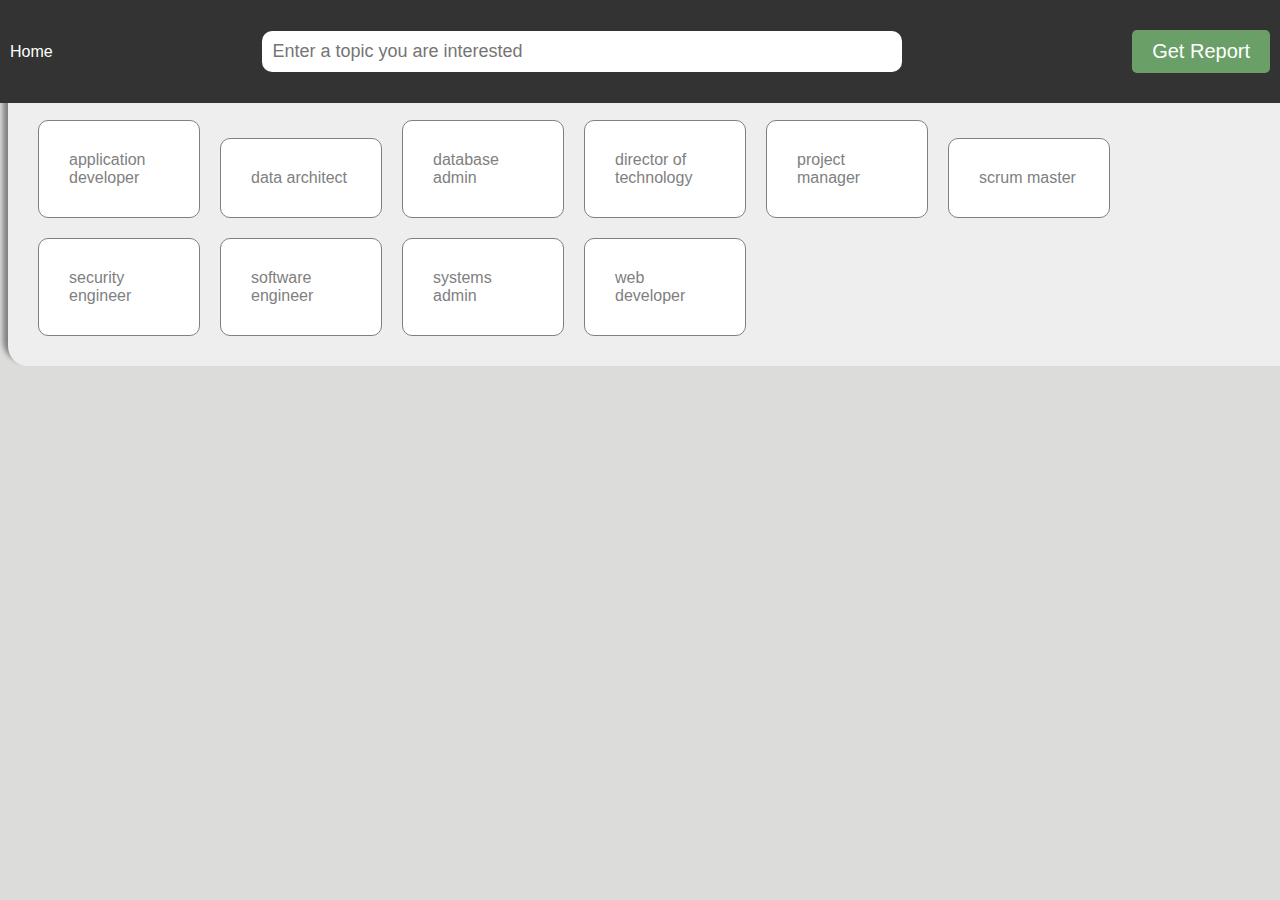
<file: askai.html>
<html><head>
  <script src="https://ajax.googleapis.com/ajax/libs/jquery/3.6.3/jquery.min.js"></script>
  <meta name="viewport" content="width=device-width, initial-scale=1.0"> 
  <style>
    body {
        font-family: helvetica, sans-serif;
        
      background:#dcdcda;
      overflow:auto;
      }
  #container {
    position: absolute;
  top: 55%;
  left: 50%;
  transform: translate(-50%, -45%);
  display: flex;
  flex-direction: column;
  align-items: center;
  background:#333;
  padding:20px;
  width:90%;
  border-radius:20px;
  box-shadow:-5px -5px 5px gray;
}

#question_box {
  display: flex;
  flex-direction: column;
  align-items: center;
  margin-bottom: 20px;
  
}

#prompt_div {
  height: 150px;
  width: 90%;
  font-size: 14px;
  padding:20px;
  border-radius:10px;
  display: none;
}

#sendtoGPT, #getReport {
  margin: 20px;
  padding: 10px 20px;
  font-size: 20px;
  background-color: #6aa068;
  color: white;
  border: none;
  border-radius: 5px;
  cursor: pointer;
  
}
#sendtoGPT{
  display:none;
}

#result {
  font-family: helvetica, sans-serif;
  height: auto;
  max-height:150px;
  width: 90%;
  font-size: large;
  background: #fcf9ef;
  border: 1px solid gray;
  padding: 20px;
  margin: 10px;
  overflow: auto;
  border-radius:10px;
}

#topic {
  font-size: large;
  width: 50%;
  border:none;
  border-radius: 10px;
  padding:10px;
}

#topic_chooser {
  display: none;
  flex-direction: column;
  align-items: center;
  margin-top: 10px;
  background:#eee;
  padding:20px;
  width:100%;
  border-radius:20px;
  box-shadow:-5px -5px 5px gray;
}

.topic_option {
  display: inline-block;
  width:100px;
  padding:30px;
  margin:10px;
  border:1px solid gray;
  border-radius:10px;
  background:white;
  cursor:pointer;
  text-decoration: none;
  color:gray;
}

#toolbar {
  display: flex;
  position: fixed;
  top: 0px;
  left: 0px;
  justify-content: space-between;
  align-items: center;
  padding: 10px;
  background-color: #333;
  color: white;
  text-decoration: none;
  width: 100%;
}

#report_card {
  position: absolute;
  top: 55%;
  left: 50%;
  transform: translate(-50%, -45%);
  display: none;
  flex-direction: column;
  align-items: center;
  background:white;
  padding:20px;
  width:90%;
  border-radius:20px;
  box-shadow:-5px -5px 5px gray;
}

      
  </style>
  </head>
  <body>  
  <div id="toolbar"><a style="text-decoration: none;color:white" href="/interview/askai.html">Home</a><input id="topic" placeholder="Enter a topic you are interested" /><button id="getReport">Get Report</button></div>
  <div id="container">
    
  
    <div id="result" contenteditable="true">
      Are you ready... let us go...
    </div>
    <button id="sendtoGPT">Go > </button>
  
  
  <textarea contenteditable="true" id="prompt_div" placeholder="Answer the question" onpaste="preventPaste(event)"></textarea>
 

</div>
<div id="topic_chooser">
  <h1>Select a topic </h1>

</div>
<div id="report_card"><h2>Your report card</h2></div>
<script>
  var qa = [];
  var topic = "";
  var question_bank = [];
  var user_answers = [];
  var AI_answers = [];
  var question_index = 0;
  var answer = "";
  var topics_list = ["application developer","data architect","database admin","director of technology","project manager","scrum master","security engineer","software engineer","systems admin","web developer"];
  var loc = window.location.href;
  if(loc.indexOf("?topic=")>0){
  topic = loc.split("?topic=")[1];
  topic = decodeURIComponent(topic);
    $("#topic").val(topic);
    $("#topic_chooser").hide();
    $("#container").show();
    
    
  }else{
    $("#topic_chooser").show();
    $("#container").hide();
   
  }
  $(".topic_option").click(function(){
      loc.href = "askai.html?topic="+$(this).text();
    })

  $("#getReport").click(function(){
    $("#report_card").toggle();
    $("#container").toggle();
    $("#topic_chooser").hide();
  })  
  function preventPaste(event) {
  event.preventDefault();
}

function add_topics(){
  for(i=0;i<topics_list.length;i++){
    $("#topic_chooser").append('<a href="?topic='+topics_list[i]+'" class="topic_option">'+topics_list[i]+'</a>')
  }
}
add_topics();
function process_response(text){
     $(".waiting").hide();
      if(text.indexOf(":")>0){
        $("#result").html(text.substring(text.indexOf(":") +1));

      }else{
        
        answer = text.substring(answer);
        $("#result").html(text);
      }
      

}
function process_completion(){
  
}
function process_error_response(text){
    
}

$("#sendtoGPT").click(function(){

  ans = $("#prompt_div").val();
  if(qa.length > 0) {
    if(ans.length >1){
      prev_index = parseInt(question_index)-1;
      $("#result").append("<p>" +qa[prev_index][1]);
      
      prompt = "Grade this answer (0-incorrect,5-partially correct,10 - fully correct) answer: ###"+ans + "###, question:###"+qa[prev_index][0]+"###";
      
        $("#report_card").append("<div class='question'><h3>"+(question_index)+". "+qa[prev_index][0] + " </h3></div>");
      $("#report_card").append("<div class='user_answer'>&nbsp;&nbsp;&nbsp;&nbsp;<b>Your answer</b> : "+ans + "</div>");
      
      paidAI(prompt).then(data => {
          $("#report_card").append("<div class='user_answer'>&nbsp;&nbsp;&nbsp;&nbsp;<b>Your grade</b> : "+data + "</div>");
        
      });
      //$("#report_card").append("<div class='question'><h3>"+(question_index)+". "+qa[question_index][0] + " </h3></div>");
     // $("#report_card").append("<div class='user_answer'>&nbsp;&nbsp;&nbsp;&nbsp;<b>Your answer</b> : "+ans + "</div>");
      
      $("#prompt_div").val("");
      $("#prompt_div").hide();  
    }else{
      $("#result").html((question_index+1)+". "+ qa[question_index][0]);
      $("#prompt_div").show();
      question_index++;
    }
  
  
  
  }else{
    //getQs();
  }

})


/*
  $("#sendtoGPT").click(function(){
    
    waiting = "<img class='waiting' src='https://static.wixstatic.com/media/34168b_d90dce54c59542ffa482c91aacbb6a32~mv2.gif' style='height: 15px;width: 50px;'/>";     
    
    if(topic ==""){
      topic = $("#topic").val();
    }
    
    inputval = $("#prompt_div").val();
  
    if(inputval.length >1){
      
      prompt = "Question:###"+ $("#result").html() + "### Answer :###"+ $("#prompt_div").val() +"### Check and tell me how I can improve my answer if possible"  ;
        question_bank.push($("#result").html());
        user_answers.push(inputval);
        $("#report_card").append("<div class='question'><h3>"+(question_index++)+". "+$("#result").html() + " </h3></div>");
        $("#report_card").append("<div class='user_answer'>&nbsp;&nbsp;&nbsp;&nbsp;<b>Your answer</b> : "+inputval + "</div>");
        $("#prompt_div").val("");
        $("#prompt_div").hide();
      
      }else{
        if(question_bank.length > 0){
          $("#report_card").append("<div class='AI_answer'>&nbsp;&nbsp;&nbsp;&nbsp;<b>AI Answer</b>: "+$("#result").html() + "</div>");
        
          prompt = "I already know answers to these questions :"+ JSON.stringify(question_bank) + " on the topic:"+ topic+". Ask me another question on the topic.";
        }else{
          prompt = "I want to learn on the topic :"+ topic+".Ask me a question. "
        }
        $("#prompt_div").show();
      }
    q = prompt.substring(0,1000);
    $("#result").html(waiting);
    try{   
      //m_scrapeQuestion();
      paidAI(q);
    }catch{
      
    
    }
  })
*/


function paidAI(question) {
  return new Promise((resolve, reject) => {
    $.ajax({
      url: "https://askai-node-ndmd3ghqma-ue.a.run.app?q=" + encodeURIComponent(question),
      type: 'GET',
      complete: function () {
      },
      success: function (result) {
        resolve(result);
      },
      error: function (error) {
        reject(error);
      }
    });
  });
}
/*
function getQs_old(){
  topic = topic.toLowerCase();
  url = "https://gsproxy-ndmd3ghqma-ue.a.run.app?url=https://script.google.com/macros/s/AKfycbzF7sduJuzMI5npM-McIXmX53W5DO1dCjjE8McrGkthY3MwC0GcH7T0tiKXuVINJVam/exec?name="+(topic.replaceAll(" ","_"));
  url = encodeURI(url);
 
  // url = "https://script.google.com/macros/s/AKfycbzF7sduJuzMI5npM-McIXmX53W5DO1dCjjE8McrGkthY3MwC0GcH7T0tiKXuVINJVam/exec?name=AWS Lamba";
  $.get(url,function(data){
    
   qa = JSON.parse(data); 
   $("#sendtoGPT").show();
   
  });
}
*/
function getQs(){
  topic = topic.toLowerCase();
  url = "https://tests-ndmd3ghqma-ue.a.run.app?data=&user="+(topic.replaceAll(" ","_"));
  url = encodeURI(url);
 
  // url = "https://script.google.com/macros/s/AKfycbzF7sduJuzMI5npM-McIXmX53W5DO1dCjjE8McrGkthY3MwC0GcH7T0tiKXuVINJVam/exec?name=AWS Lamba";
  $.get(url,function(data){
    
   rows = data.split("##");
   qa = [];
   for(i=0;i<rows.length;i++){
    cols = rows[i].split("@@");
    qa.push(cols);
   }
   
   $("#sendtoGPT").show();
   
  });
}
getQs();
</script>
  
</body>
</html>
</file>
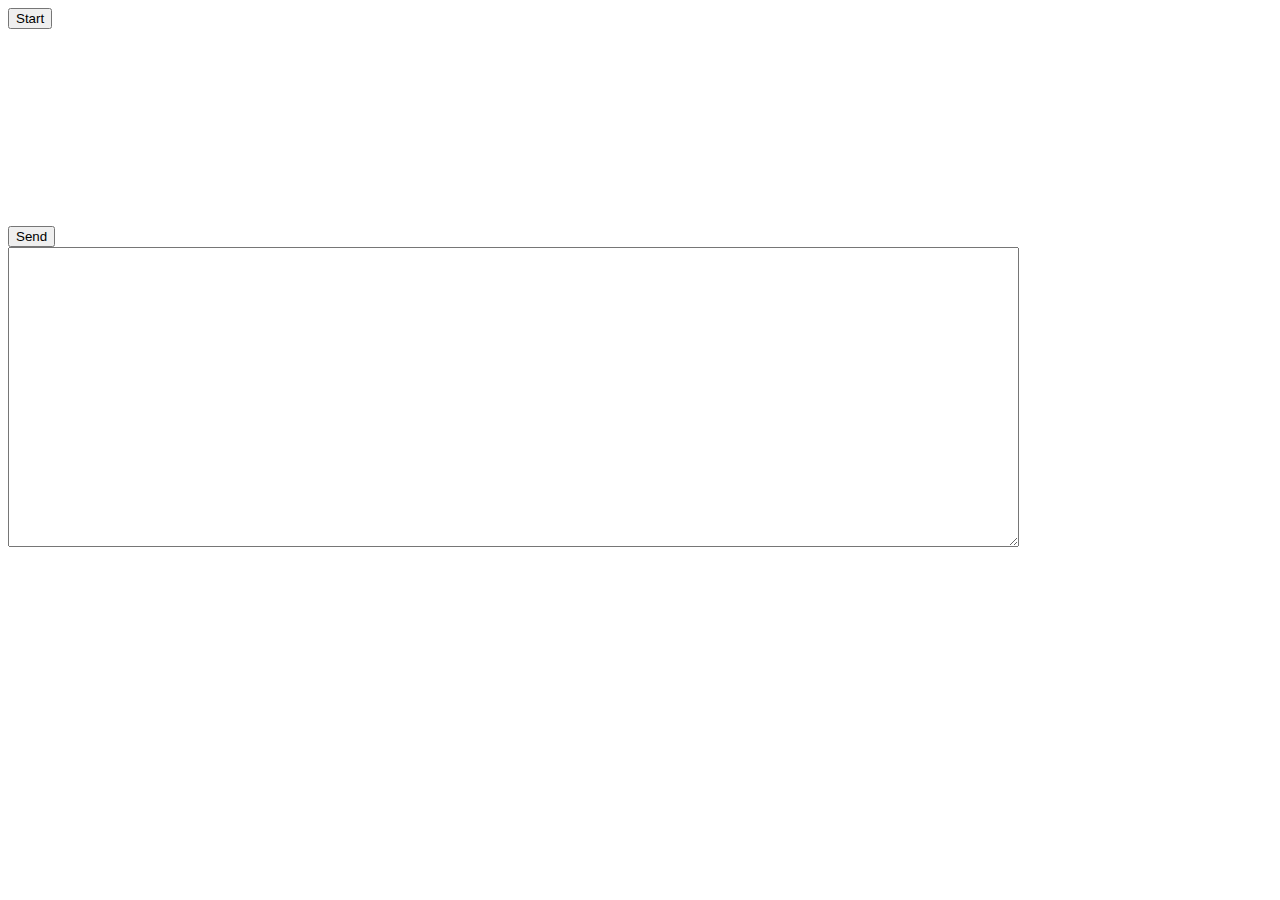
<file: chat.html>
<html>
<head>
<script src="https://ajax.googleapis.com/ajax/libs/jquery/3.6.3/jquery.min.js"></script>
</head>
<body>  

<script>

  var url = "https://api.openai.com/v1/engines/text-davinci-003/completions";
  var myInterval,startTime;
 
  async function sendPrompt(){
    var xhr = new XMLHttpRequest();
        xhr.open("POST", url);

        xhr.setRequestHeader("Content-Type", "application/json");
        xhr.setRequestHeader("Authorization", "Bearer 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");
        xhr.addEventListener("error", XHRErrorHandler);    
        var prompt = document.getElementById("prompt_div").value;
        
        var data = {
            "prompt": prompt,
            "temperature": 0.7,
            "max_tokens": 256,
            "top_p": 1,
            "frequency_penalty": 0.75,
            "presence_penalty": 0
            };
            document.getElementById("result").value = "Thinking.... give me a moment"
            startTime = new Date().getTime();
            myInterval = setInterval(displayWaitTime, 1000);   
        xhr.onreadystatechange = function () {
            if (xhr.readyState === 4) {
                //console.log(xhr.status);
                //console.log(xhr.responseText);
                open_ai_response = xhr.responseText;
                res = (JSON.parse(open_ai_response));
                //console.log(res.choices[0].text);
                document.getElementById("result").value =res.choices[0].text;

                clearInterval(myInterval);
            }};
            xhr.onerror = function () {
                if (xhr.status === 429) {document.getElementById("result").value = "Oops... Something went wrong. Try again later.";}
            }            
            xhr.send(JSON.stringify(data));
    }
    function XHRErrorHandler(event) {
            document.getElementById("result").value = "Oops... Something went wrong. Try again later.";
        }
    var QAs = [];
    var answers=[];
    var qindex = 0;    
    function askAI(question){


	url = "https://script.google.com/macros/s/AKfycbwq6Sscov3gRDi9L6Xo72cHXWQFDcdhfpbYPTOaGDpkYz3ivZcc-mIuo-PoOpHZIypR/exec?AskAI="+question;
        $.get(url, function(data){
		 $("#result").html(data);
	});


}
    function getQA(){
       qindex = 0;
       url ="https://script.google.com/macros/s/AKfycbxXmNBMnHqOPB4I0_kBANDb5nv80RJ8cyN5vqJMAsc-sVBivalJfy4hwRJUiqYtiKSn/exec?getQA";
	$("#result").html("Loading..." );
       $.get(url, function(data){
               
                QAs = (JSON.parse(data));
               
           
                showNext();
               
						});

       
  }
  
   function showNext(){
    $("#result").css('opacity','0');
   
    if(qindex < QAs.length){
    
	if(qindex !==0){
	 answers.push([QAs[qindex][0],$("#prompt_div").val()]);
    $("#result").html("<div style='margin:5px;color:grey;background:#eff'><b>Prev question </b>:"+ QAs[qindex-1][0] + "<br> <b>Best Answer</b> : "+  QAs[qindex-1][1] +" <br></div><hr><b>Your next question</B>: "+ QAs[qindex][0] );
    $("#result").css('opacity','1');
      }else{

	 $("#result").html(" <b>Your first question</b>: "+ QAs[qindex][0] );
          $("#result").css('opacity','1');
	}
    qindex++;
    }else{
       $("#result").html("That ends your test");
        //$("#result").html(JSON.stringify(answers));
         $("#result").css('opacity','1');
         $("#result").html("AI is checking your answers");
        question = 'grade this (0-10) and explain: '+ JSON.stringify(QAs[0]);
          askAI(question);
    }
    

  }
    function displayWaitTime() {
            var currentTime = new Date().getTime();
            var waitTime = Math.round((currentTime - startTime)/1000);
            document.getElementById("result").value = ("Working on this for : " + waitTime + " seconds");
    }

 

  

</script>
<div id='result' style="height: 200px;width: 80%;font-size: 14px;font-family:helvetica"><button id="get" onclick="getQA()">Start</button></div>

<br><button id="send" onclick="showNext()">Send</button><br>

<textarea id="prompt_div" style="height: 300px;width: 80%;font-size: 14px;font-family:helvetica"></textarea>
</body>  
</html>
</file>
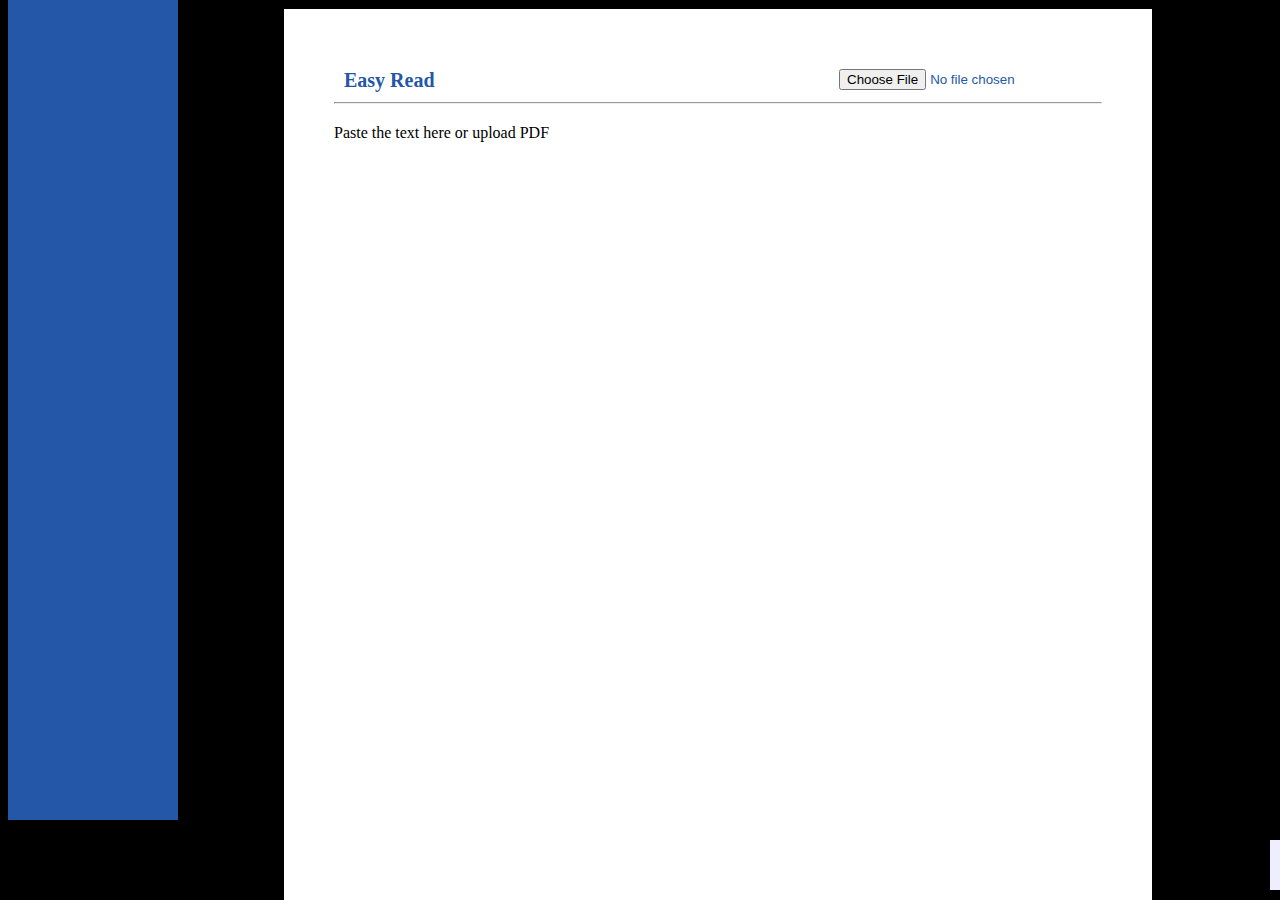
<file: easyAI.html>
<!DOCTYPE html>
<html>
	<head>
		<title>Easy read - AI</title>
		<script src="https://code.jquery.com/jquery-3.7.1.min.js" integrity="sha256-/JqT3SQfawRcv/BIHPThkBvs0OEvtFFmqPF/lYI/Cxo=" crossorigin="anonymous"></script>
	</head>

	<body style="background:black">
		<script src="prompts.js"></script>
	<div id='aiOverlay' style='z-index:99999'>
		<div style='line-height:1.2 !important;font-size:14px;background:black;width:100%;height:800px;z-index:99999;position:fixed;top:0px'>
            <div id='aiToolbar' style='height:100%;width:150px;padding:10px;background:#2457a7;'>
                
                </div></div>
            <div style='padding:50px;overflow:auto;position:fixed;z-index:999999999;top:1%;width:60%;right:10%;height:800px;background:white;'>
                <h3 style='color: #2457a7;font-size:20px;margin:10px;'>Easy Read<input type='file' style='float:right' id='pdf-file' accept='application/pdf' value=''></h3>
		<hr style='margin-bottom:20px'><div style="height:600px;overflow:auto; " contenteditable="true" id="text-area">Paste the text here or upload PDF</div>
    </div>
    </div>
		
		<div id='ai_launch' style='background:#eef;padding:5px;z-index:999999999999;position:fixed;bottom:10px;right:0px;width:100%px;height:40px;cursor:pointer;'></div>
		<script src="https://mozilla.github.io/pdf.js/build/pdf.js"></script>

		

		<script>
			pdfjsLib.GlobalWorkerOptions.workerSrc =
				'https://mozilla.github.io/pdf.js/build/pdf.worker.js';

			async function extractText(pdfUrl) {
				var pdf = pdfjsLib.getDocument(pdfUrl);
				return pdf.promise.then(function (pdf) {
					var totalPageCount = pdf.numPages;
					var countPromises = [];
					for (
						var currentPage = 1;
						currentPage <= totalPageCount;
						currentPage++
					) {
						var page = pdf.getPage(currentPage);
						countPromises.push(
							page.then(function (page) {
								var textContent = page.getTextContent();
								return textContent.then(function (text) {
									return text.items
										.map(function (s) {
											return s.str;
										})
										.join('');
								});
							}),
						);
					}

					return Promise.all(countPromises).then(function (texts) {
						return texts.join('');
					});
				});
			}

			
			
		function getSummary(){
			selection = window.getSelection();
    			selectedtext = selection.toString();
			limit = $("#limit").val();
    			if(selectedtext !== ""){

    			}else{
			selectedtext = $('#text-area').html();
			}
			question = $('#prompt').val();
			
			   
				copyToClipboard(question + " ### transcript" + selectedtext,"https://bard.google.com");
	

		}
	function limitCharacters(text, maxTokens) {
				  const tokens = text.split(" ");
				  if (tokens.length > maxTokens) {
				    const newText = tokens.slice(0, maxTokens).join(" ");
				    return newText + "...";
				  } else {
				    return text;
				  }
				}
		
	function copyToClipboard(text,url) {
    
			var i = document.createElement("input");
			i.setAttribute("id","in");
		   
			document.getElementsByTagName("body")[0].appendChild(i);
			$("#in").hide();
			
			copyText = document.getElementById("in");
			copyText.value = text;
			// Select the text field
			
			copyText.select();
			copyText.setSelectionRange(0, 99999); // For mobile devices
		  
			// Copy the text inside the text field
		
			
			navigator.clipboard.writeText(copyText.value)
				.then(() => {
                    openNewWindow(url);
			})
			.catch(err => {
			console.log('Failed to copy text: ', err);  
			});
			
		  }
		</script>
    <script>
        
                        
    
    var home_icon = "<img id='ai_home' style='display: inline-block;background:#2457a7 !important;border-radius:5px;height:45px !important;width:45px !important;margin-left:50px;vertical-align: middle;' src='https://www.aihelp.guru/aihelp_icon_white.png'>";

    $("#aiToolbar").append(home_icon);
     $("#aiToolbar").append("<select id='LLM' style='width: auto;font-size: 14px;font-weight: 100;padding: 5px;margin:10px;background:none;color:wheat'><option value='https://bard.google.com'>Bard</option><option value='https://claude.ai/chats'>Claude</option><option value='https://chat.openai.com'>ChatGPT</option></select>");
    
    // $("#aiToolbar").append("<select id='prompts' style='float:right;width: auto;font-size: 14px;font-weight: 100;padding: 5px;margin-right:10px'></select>");
     for(i=0;i<prompts.length;i++){
       $("#aiToolbar").append("<button class='aiBtn' style='background:none;border:none;font-size:20px;color:wheat;cursor:pointer;padding:10px;display:block' prompt='"+prompts[i][1]+"'>"+prompts[i][0]+"</button>");
        
     }
     $("#aiToolbar").append("");
     $(".aiBtn").click(function(){
       selection = window.getSelection();
       
       selectedtext = selection.toString();
       if(selectedtext !== ""){ text = selectedtext; }else{ text = $("#text-area").html();}
       text = text.substr(0,3000);
       promptPlus = ( "Prompt:"+$(this).attr("prompt")+"\n \n  ###transcript"+text);
       
       url = $("#LLM").val();
       
       copyToClipboard(promptPlus,url);
       
     })
     const element = document.getElementById('pdf-file');
			const textarea = document.getElementById('text-area');
            
			element.addEventListener('change', function () {
				const file = element.files[0];
				const reader = new FileReader();

				reader.onload = function (event) {
					const pdfUrl = event.target.result;
					
                    extractText(pdfUrl).then(
                        function (text) {
                            textarea.innerHTML = text;
			    //getSummary(text);
                        },
                        function (reason) {
                            console.error(reason);
                        },
			        );
					//textarea.value = text;
				};

				reader.readAsArrayBuffer(file);
			});
            var button = document.getElementById("pdf-file");

            button.addEventListener("click", function() {
            button.innerHTML = "Upload file";
            });
        function openNewWindow(url) {
        var width = window.screen.width * 0.7;
        var height = window.screen.height * 0.7;
        var left = (window.screen.width - width) / 2;
        var top = (window.screen.height - height) / 2;

        window.open(url, "newWindow", "width=" + width + ",height=" + height + ",left=" + left + ",top=" + top);
        }
    </script>
		
	</body>
</html>
</file>
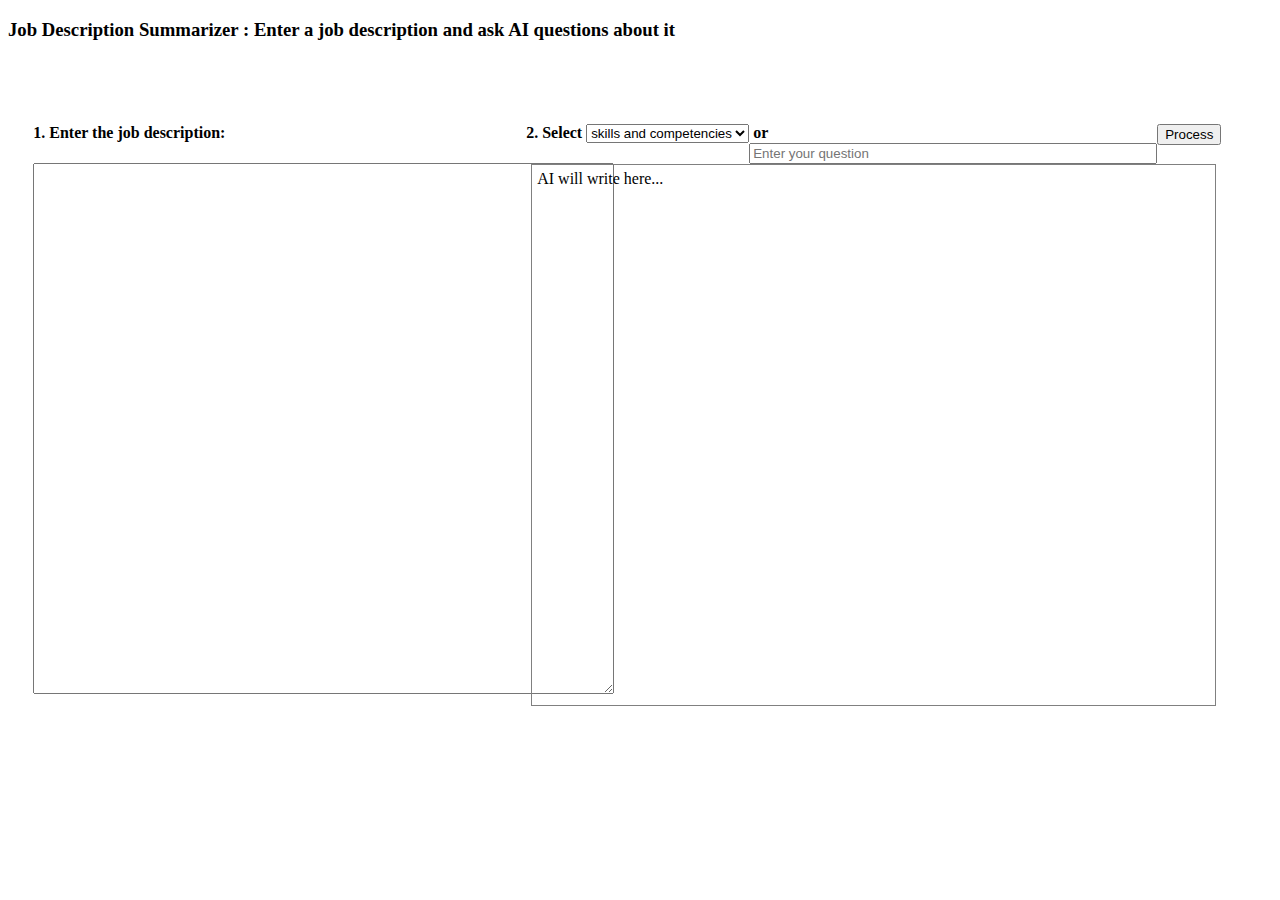
<file: j.html>
<!DOCTYPE html>
<html>
<head>
<script src="https://ajax.googleapis.com/ajax/libs/jquery/3.6.3/jquery.min.js"></script>
<meta name="viewport" content="width=device-width, initial-scale=1.0">  
</head>
<body>
  <h3>Job Description Summarizer : 
  Enter a job description and ask AI questions about it</h3>
  <div id="main">
    <div id="left" style="width:35%; height:600px;margin:2%; float:left; border:0px solid gray">
  <form>
    <br>
    <h4 for="job-description">1. Enter the job description:</h4>
    <textarea id="job-description" style="font-family: sans-serif;" name="job-description" rows="35" cols="70"></textarea><br>
    
  </form>
  </div>
    <div id="right" style="width:55%; margin:2%;height:600px; float:left; border:0px solid gray">
  <div id="summary" style="display:none">summarized text will appear here</div>
  <br>
  <h4 for="myInput">2. Select 
        <select id="mySelect" name="mySelect">
        <option value="list key skills and competencies from this in html format:">skills and competencies</option>
        <option value="create sample resume for this ">sample resume</option>
        </select> or <input style="float:right" type="button" value="Process" onclick="process()"><input id="question" size="50" style="float:right;width:400px" placeholder="Enter your question"  /></h4>
  
    <div id="result" style="margin:5px;padding:5px;border:1px solid gray;height:530px;overflow:auto"> AI will write here...</div>
    </div>
  </div>
  <script>
    function askai(question) {
    
        //question = $("#prompt_div").val();
        $("#result").html("AI is slow :) ... if you are patient you will be pleasantly surprised");
        $.ajax({
            url: "https://script.google.com/macros/s/AKfycbzM1DbNzmxKqygbeDTeo-6hAr8griyFjk1g1d-jpvkYZFc4RWxbmCrqnv6Z_RmzDQir/exec?AskAI="+question+"&Who=You are hiring manager",
            type: 'GET',
            complete: function() {
            },
            success: function(result) {
                $("#result").html(result);
                  
            }
        });
    }
    function summarize(){
        const promptText = document.getElementById('job-description').value;
              // Tokenize the prompt text
        const promptTokens = promptText.split(' ');

        // Remove duplicate tokens
        const uniqueTokens = [...new Set(promptTokens)];

        // Truncate the list of tokens to a specific length
        const maxTokens = 350;
        const truncatedTokens = uniqueTokens.slice(0, maxTokens);

        // Join the truncated tokens back into a single string
        const compressedPrompt = truncatedTokens.join(' ');
        
        document.getElementById('summary').textContent = compressedPrompt;
    }
    function process(){
      summarize();
      s = document.getElementById('summary').textContent;
      q = document.getElementById('question').value;
      if(q === ""){
          q = document.getElementById('mySelect').value;
      }
      askai(q+ " in HTML format :"+ s);
      
      
    }
  </script>
</body>
</html>
</file>
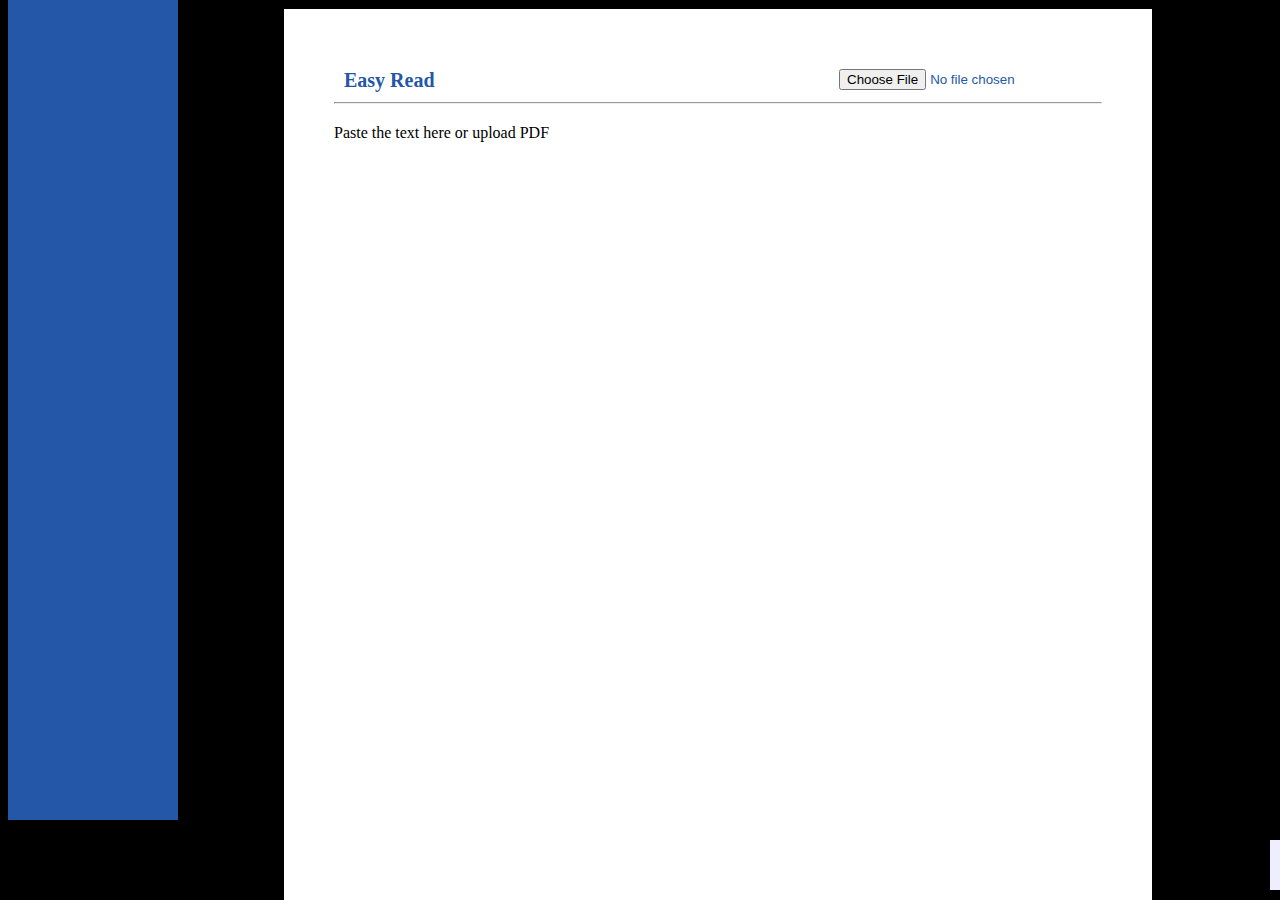
<file: readpdf.html>
<!DOCTYPE html>
<html>
	<head>
		<script src="https://code.jquery.com/jquery-3.7.1.min.js" integrity="sha256-/JqT3SQfawRcv/BIHPThkBvs0OEvtFFmqPF/lYI/Cxo=" crossorigin="anonymous"></script>
	</head>

	<body style="background:black">
	<div id='aiOverlay' style='z-index:99999'>
		<div style='line-height:1.2 !important;font-size:14px;background:black;width:100%;height:800px;z-index:99999;position:fixed;top:0px'>
            <div id='aiToolbar' style='height:100%;width:150px;padding:10px;background:#2457a7;'>
                
                </div></div>
            <div style='padding:50px;overflow:auto;position:fixed;z-index:999999999;top:1%;width:60%;right:10%;height:800px;background:white;'>
                <h3 style='color: #2457a7;font-size:20px;margin:10px;'>Easy Read<input type='file' style='float:right' id='pdf-file' accept='application/pdf' value=''></h3>
		<hr style='margin-bottom:20px'><div style="height:600px;overflow:auto; " contenteditable="true" id="text-area">Paste the text here or upload PDF</div>
    </div>
    </div>
		
		<div id='ai_launch' style='background:#eef;padding:5px;z-index:999999999999;position:fixed;bottom:10px;right:0px;width:100%px;height:40px;cursor:pointer;'></div>
		<script src="https://mozilla.github.io/pdf.js/build/pdf.js"></script>

		

		<script>
			pdfjsLib.GlobalWorkerOptions.workerSrc =
				'https://mozilla.github.io/pdf.js/build/pdf.worker.js';

			async function extractText(pdfUrl) {
				var pdf = pdfjsLib.getDocument(pdfUrl);
				return pdf.promise.then(function (pdf) {
					var totalPageCount = pdf.numPages;
					var countPromises = [];
					for (
						var currentPage = 1;
						currentPage <= totalPageCount;
						currentPage++
					) {
						var page = pdf.getPage(currentPage);
						countPromises.push(
							page.then(function (page) {
								var textContent = page.getTextContent();
								return textContent.then(function (text) {
									return text.items
										.map(function (s) {
											return s.str;
										})
										.join('');
								});
							}),
						);
					}

					return Promise.all(countPromises).then(function (texts) {
						return texts.join('');
					});
				});
			}

			
			
		function getSummary(){
			selection = window.getSelection();
    			selectedtext = selection.toString();
			limit = $("#limit").val();
    			if(selectedtext !== ""){

    			}else{
			selectedtext = $('#text-area').html();
			}
			question = $('#prompt').val();
			
			   
				copyToClipboard(question + " ### transcript" + selectedtext,"https://bard.google.com");
	

		}
	function limitCharacters(text, maxTokens) {
				  const tokens = text.split(" ");
				  if (tokens.length > maxTokens) {
				    const newText = tokens.slice(0, maxTokens).join(" ");
				    return newText + "...";
				  } else {
				    return text;
				  }
				}
		
	function copyToClipboard(text,url) {
    
			var i = document.createElement("input");
			i.setAttribute("id","in");
		   
			document.getElementsByTagName("body")[0].appendChild(i);
			$("#in").hide();
			
			copyText = document.getElementById("in");
			copyText.value = text;
			// Select the text field
			
			copyText.select();
			copyText.setSelectionRange(0, 99999); // For mobile devices
		  
			// Copy the text inside the text field
		
			
			navigator.clipboard.writeText(copyText.value)
				.then(() => {
                    openNewWindow(url);
			})
			.catch(err => {
			console.log('Failed to copy text: ', err);  
			});
			
		  }
		</script>
    <script>
        var prompts = [["Summarize","Summarize with key take aways and list 5 follow up questions."],
                        ["2 min ","Summarize for 2min read."],
                        ["5 min","Rewrite for a 5min read."],
                        ["FAQ","Create a FAQ based on this."],
                        ["Simplify","Create a version of this document using plain understandable language."],
                        ["LinkedIn","Create a linkedin post highlighting the key takeaways from this."],
                        ["Spanish","Translate into spanish."]
                        ];
                        
    
    var home_icon = "<img id='ai_home' style='display: inline-block;background:#2457a7 !important;border-radius:5px;height:45px !important;width:45px !important;margin-left:50px;vertical-align: middle;' src='https://www.aihelp.guru/aihelp_icon_white.png'>";

    $("#aiToolbar").append(home_icon);
     $("#aiToolbar").append("<select id='LLM' style='width: auto;font-size: 14px;font-weight: 100;padding: 5px;margin:10px;background:none;color:wheat'><option value='https://bard.google.com'>Bard</option><option value='https://claude.ai/chats'>Claude</option><option value='https://chat.openai.com'>ChatGPT</option></select>");
    
    // $("#aiToolbar").append("<select id='prompts' style='float:right;width: auto;font-size: 14px;font-weight: 100;padding: 5px;margin-right:10px'></select>");
     for(i=0;i<prompts.length;i++){
       $("#aiToolbar").append("<button class='aiBtn' style='background:none;border:none;font-size:20px;color:wheat;cursor:pointer;padding:10px;display:block' prompt='"+prompts[i][1]+"'>"+prompts[i][0]+"</button>");
        
     }
     $("#aiToolbar").append("");
     $(".aiBtn").click(function(){
       selection = window.getSelection();
       
       selectedtext = selection.toString();
       if(selectedtext !== ""){ text = selectedtext; }else{ text = $("#text-area").html();}
       text = text.substr(0,3000);
       promptPlus = ( "Prompt:"+$(this).attr("prompt")+"\n \n  ###transcript"+text);
       
       url = $("#LLM").val();
       
       copyToClipboard(promptPlus,url);
       
     })
     const element = document.getElementById('pdf-file');
			const textarea = document.getElementById('text-area');
            
			element.addEventListener('change', function () {
				const file = element.files[0];
				const reader = new FileReader();

				reader.onload = function (event) {
					const pdfUrl = event.target.result;
					
                    extractText(pdfUrl).then(
                        function (text) {
                            textarea.innerHTML = text;
			    //getSummary(text);
                        },
                        function (reason) {
                            console.error(reason);
                        },
			        );
					//textarea.value = text;
				};

				reader.readAsArrayBuffer(file);
			});
            var button = document.getElementById("pdf-file");

            button.addEventListener("click", function() {
            button.innerHTML = "Upload file";
            });
        function openNewWindow(url) {
        var width = window.screen.width * 0.7;
        var height = window.screen.height * 0.7;
        var left = (window.screen.width - width) / 2;
        var top = (window.screen.height - height) / 2;

        window.open(url, "newWindow", "width=" + width + ",height=" + height + ",left=" + left + ",top=" + top);
        }
    </script>
		
	</body>
</html>
</file>
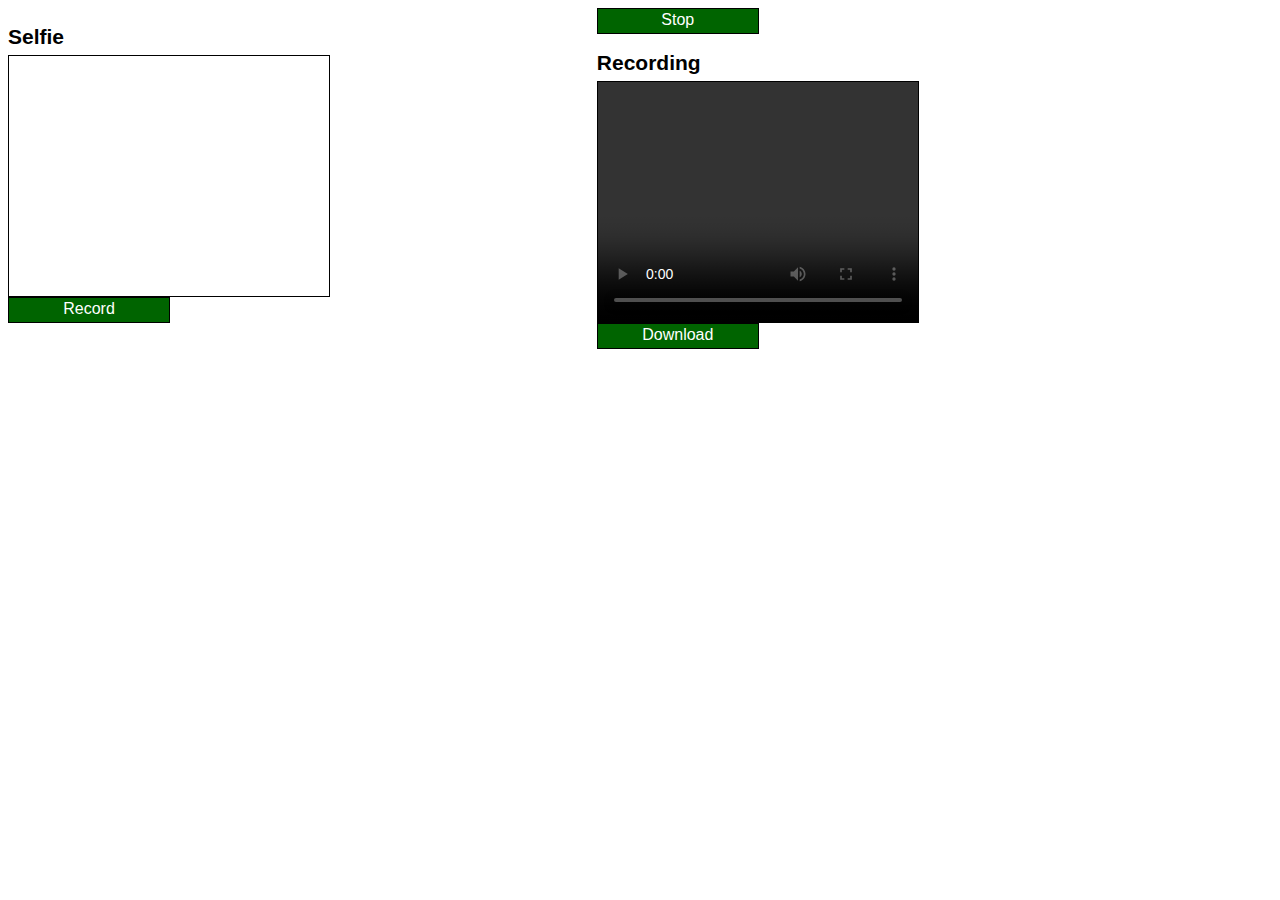
<file: selfie.html>
<html>
 <head>
   
   <link rel="stylesheet" href="selfie.css">
   
  </head>
  <body>
  
<div class="left">
  
  <h2>Selfie</h2>
  <video id="preview" width="320" height="240" autoplay muted></video>
 <div id="startButton" class="button" onclick="record()">
    Record
  </div>
</div>
<div class="right">
  <div id="stopButton" class="button" onclick="stopRecord()">
    Stop
  </div>
  <h2>Recording</h2>
  <video id="recording" width="320" height="240" controls></video>
  <a id="downloadButton" class="button">
    Download
  </a>
</div>
<div class="bottom">
  <pre id="log"></pre>
</div>
 <script src="selfie2.js">
    
    </script>
  </body>
</html>
</file>
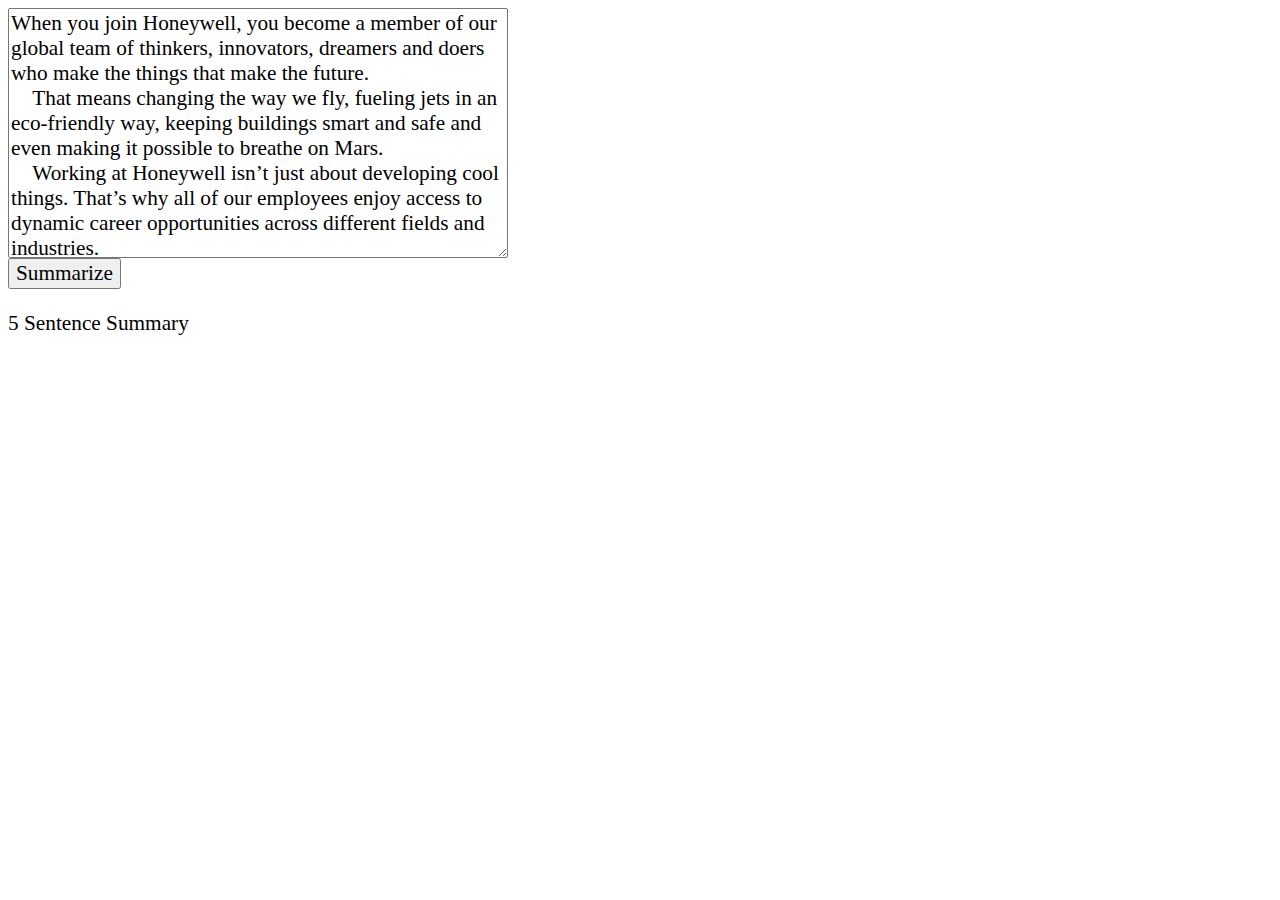
<file: summarize.html>
<html>
    <script src="https://ajax.googleapis.com/ajax/libs/jquery/3.6.3/jquery.min.js"></script>
<style>
*{
    font-family: helvetica neue;
    font-size: 1.1em;
}
textarea{
 text-align: left;
 width: 500px;
 height:250px;
}
</style>
<body>
<textarea placeholder="Enter text to be summarized">When you join Honeywell, you become a member of our global team of thinkers, innovators, dreamers and doers who make the things that make the future.
    That means changing the way we fly, fueling jets in an eco-friendly way, keeping buildings smart and safe and even making it possible to breathe on Mars.
    Working at Honeywell isn’t just about developing cool things. That’s why all of our employees enjoy access to dynamic career opportunities across different fields and industries.
    
    Are you ready to help us make the future?
    
    
    You will be a member of the senior leadership team for Honeywell’s Productivity Solutions and Services Business, which is part of Honeywell’s Safety and Productivity (SPS) Business Group. You will report directly to the SPS Global Head of PMO.
    
    
    You will transform and lead the PMO organization through New Product Introductions (NPI), including all phases of development and launch. You will be a key contributor in the cross-functional creation of Strategic and Annual Operating Plans that tie to investments in technologies, platforms, and products through Zero Based Budgeting (ZBB).
    
    
    
    Key Responsibilities:
    
    Drive execution and launch of all New Product Introductions, New Product Enhancements and Break through initiatives, for the PSS business
    Key contributor in all AOP, ZBB, and STRAP Decisions
    Lead and develop the Global PMO function
    Manage and drive the Management Operating System (MOS), analytics, and KPI reporting for continuous improvement of the organization
    Develop daily management and reports for key KPIs such as Say/Do Revenue, launch compliance, Estimate at Complete, Milestone Fidelity and billability
    Own and define the Program Management processes, practices, tools, and capability plan
    Champion the new product introduction (NPI) w/ Z21 and Agile process adherence within the business
    Drive the Product Approval Committee (PAC) MOS and effectiveness
    Track and report all key NPI programs against approved schedules and stage gates, working cross-functionally
    MUST HAVES
    
    Minimum 10 years of experience in program management, technical leadership, or portfolio management
    Minimum 5 years of experience as a people leader of global teams
    Bachelor’s Degree
    Ability to travel 10-20% of the time, including international
    
    WE VALUE
    
    Master’s degree in a technical discipline
    Strong analytical skills, ability to think strategically and influence business decisions using appropriate, fact-based financial information
    Strong written and oral communications skills at all levels, from the factory floor to senior business leadership
    Ability to develop strong partnerships and a collaborative, teaming environment within and across functional organizations
    Ability to apply sound judgment to day-to-day and annual planning processes
    Independent with ability to work productively with minimal direct supervision
    Relies on a process and teamwork-oriented approach to accomplish objectives
    Excellent time management, organization, and prioritization skills.</textarea><br>
<button onclick="summarize()">Summarize</button>
<br><br><div>5 Sentence Summary</div><span></span>

<script>

function summarize() {
  var text = $('textarea').val();
  const formdata = new FormData();
  formdata.append("key", "b9812cebd408fb73a7f180f08ef604d9");
  formdata.append("txt", text);
  formdata.append("sentences", 10);
  alert(formdata);

  $.ajax({
    url: "https://api.meaningcloud.com/summarization-1.0",
    type: "POST",
    data: formdata,
    processData: false,
    contentType: false,
    success: function(response) {
      console.log(response.status, response.body);
    },
    error: function(error) {
      console.log('error', error);
    }
  });
}

</script>
</body>

</html>
</file>
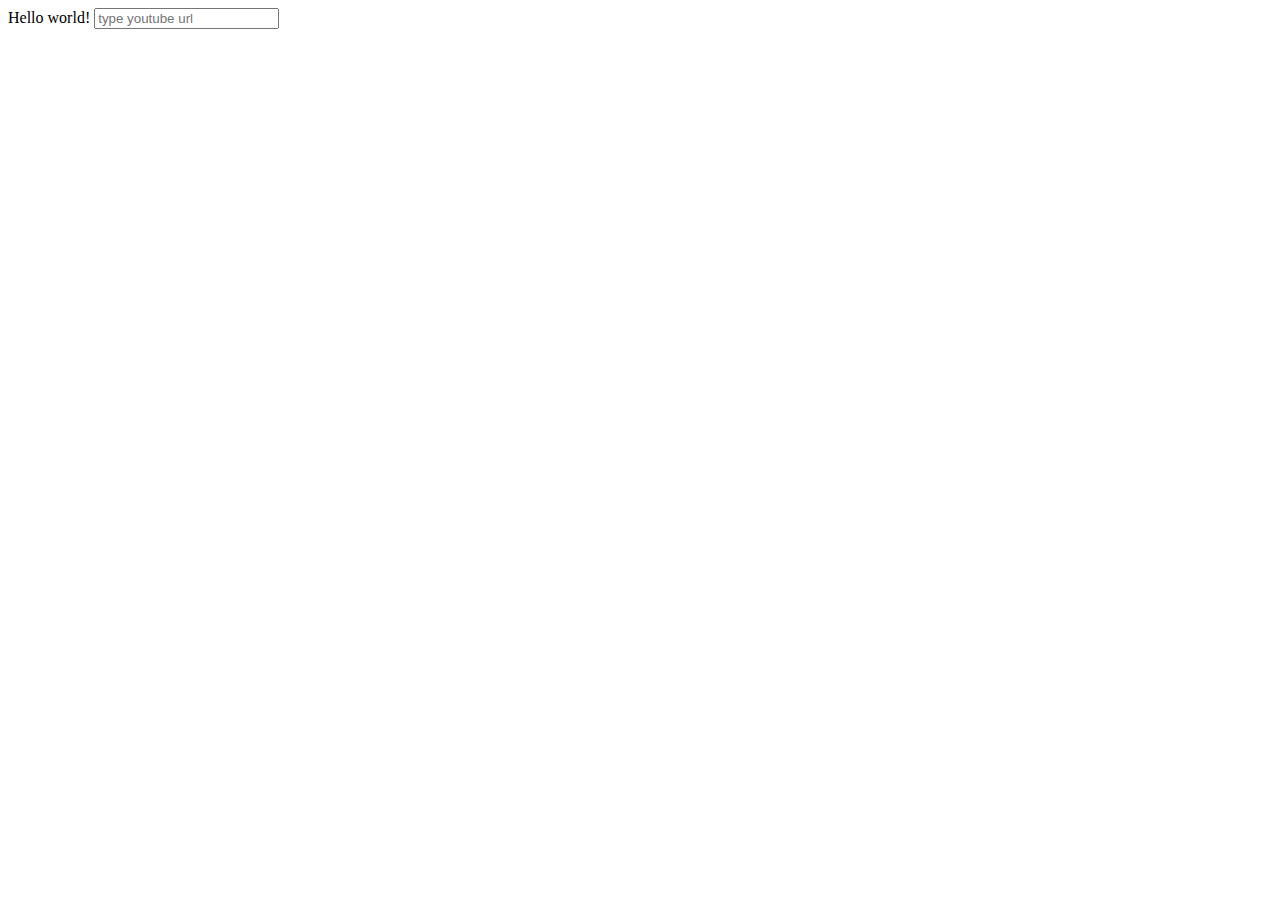
<file: tubeai.html>
<html>
    <head>
        <script src="https://ajax.googleapis.com/ajax/libs/jquery/3.6.3/jquery.min.js"></script>
        <meta name="viewport" content="width=device-width, initial-scale=1.0"> 
    </head>
    <body>
        Hello world!
        <input id="videourl" placeholder="type youtube url"><br>
        <div id="transcript"></div>
        <script>
            async function getLangOptionsWithLink() {
   
                // Get a transcript URL
                //$("#ai_content").html("");
                l = "https://www.youtube.com/watch?v=tlHuhrXhCAc&list=PLWFn7BWCnY9Byx-lfUTomyxht2fq9MJY9";
                const videoPageResponse = await fetch(l);
                const videoPageHtml = await videoPageResponse.text();
                const splittedHtml = videoPageHtml.split('"captions":')
                $("#transcript").html(splittedHtml.length);

                if (splittedHtml.length < 2) { 
                    prompt = "List 5 numbered bullet summary of this and 5 interesting questions to explore";
                    page_content = "";
                    // callai(prompt);
                    return; 
                  } // No Caption Available so no transcript.
  
                const captions_json = JSON.parse(splittedHtml[1].split(',"videoDetails')[0].replace('\n', ''));
                const captionTracks = captions_json.playerCaptionsTracklistRenderer.captionTracks;
                const languageOptions = Array.from(captionTracks).map(i => { return i.name.simpleText; })
                
                const first = "English"; // Sort by English first
                languageOptions.sort(function(x,y){ return x.includes(first) ? -1 : y.includes(first) ? 1 : 0; });
                languageOptions.sort(function(x,y){ return x == first ? -1 : y == first ? 1 : 0; });
                var link = (captionTracks[0].baseUrl);
                $("#transcript").append(link);
    
            }
        getLangOptionsWithLink()
        </script>
    </body>
</html>
</file>
<file: selfie.css>
body {
  font: 14px "Open Sans", "Arial", sans-serif;
}
table{
 border: 4px black solid; 
}
video {
  margin-top: 2px;
  border: 1px solid black;
}

.button {
  cursor: pointer;
  display: block;
  width: 160px;
  border: 1px solid black;
  font-size: 16px;
  text-align: center;
  padding-top: 2px;
  padding-bottom: 4px;
  color: white;
  background-color: darkgreen;
  text-decoration: none;
}

h2 {
  margin-bottom: 4px;
}

.left {
  margin-right: 10px;
  float: left;
  width: 45%;
  padding: 0px;
}

.right {
  margin-left: 10px;
  float: left;
  width: 45%;
  padding: 0px;
}

.bottom {
  clear: both;
  padding-top: 10px;
}
</file>
